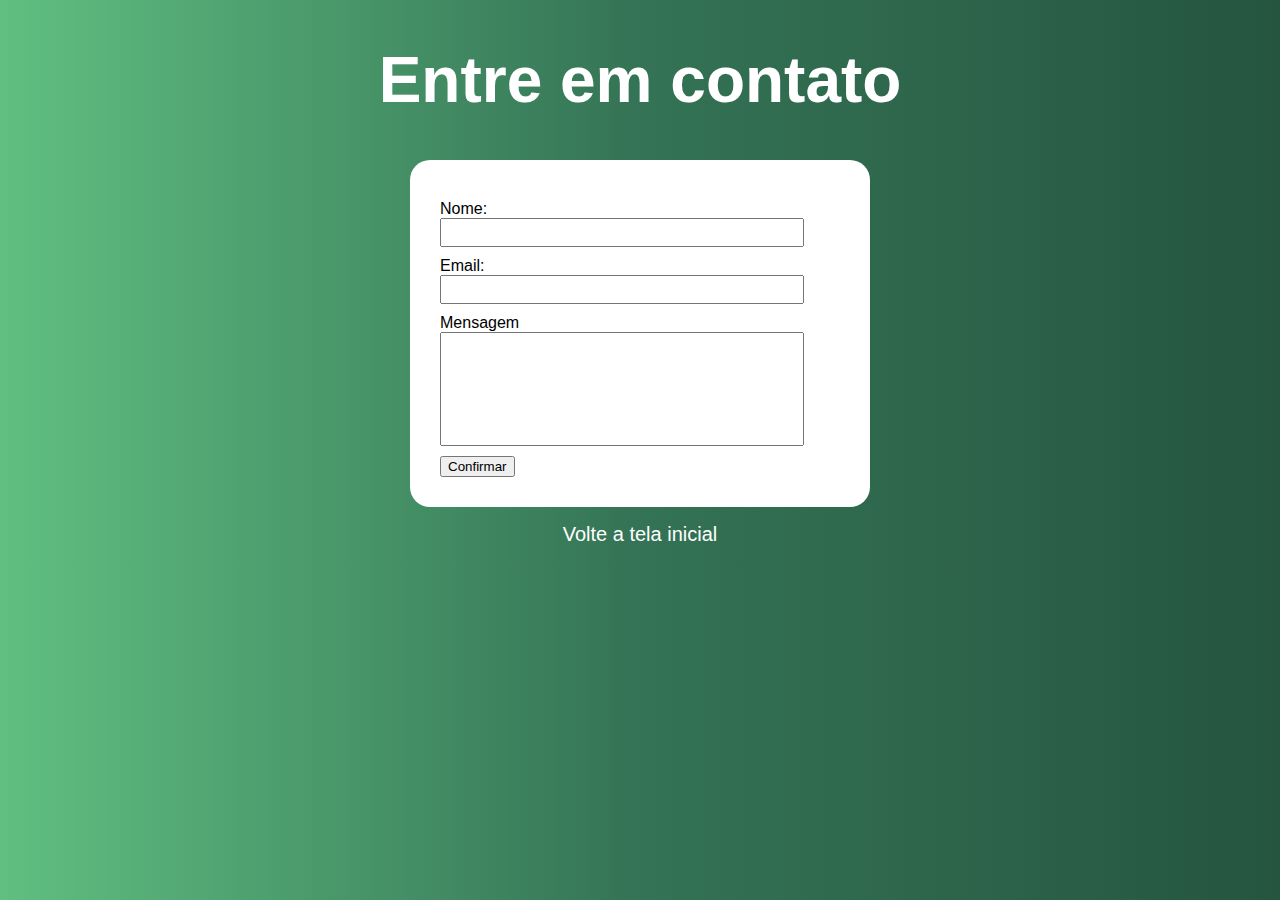
<file: contato.html>
<!DOCTYPE html>
<html lang="pt-br">

<head>
    <meta charset="UTF-8">
    <meta name="viewport" content="width=device-width, initial-scale=1.0">
    <title>Formulário de Contato</title>
    <link rel="stylesheet" href="contato.css">
</head>

<body>
    <h1>Entre em contato</h1>
    <main>
        <label>Nome:</label>
        <input type="text" nome="nome" id="nome">
        <label>Email:</label>
        <input type="text" nome="email" id="email">
        <label>Mensagem</label>
        <div>
            <input type="text" nome="mensagem" id="mensagem">
            <button type="submit">Confirmar</button>
        </div>

    </main>

    <p><a href="index.html">Volte a tela inicial</a></p>


</body>

</html>
</file>
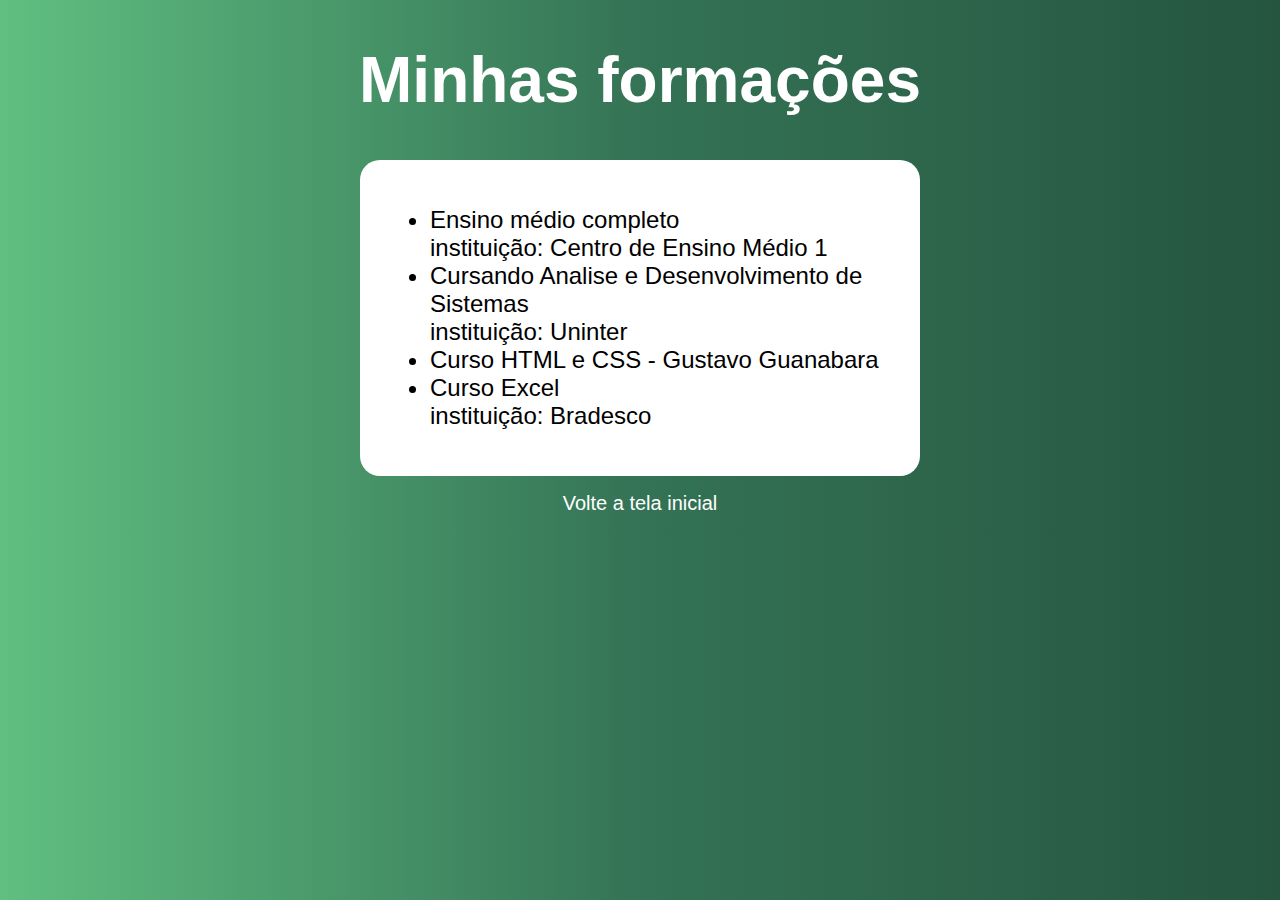
<file: formacao.html>
<!DOCTYPE html>
<html lang="en">

<head>
    <meta charset="UTF-8">
    <meta name="viewport" content="width=device-width, initial-scale=1.0">
    <title>Formações</title>
    <link rel="stylesheet" href="formacao.css">
</head>

<body>
    <h1>Minhas formações</h1>
    <main>
        <ul>
            <li>Ensino médio completo <br>
                instituição: Centro de Ensino Médio 1
            </li>
            <li>Cursando Analise e Desenvolvimento de Sistemas <br>
                instituição: Uninter
            </li>
            <li>Curso HTML e CSS - Gustavo Guanabara</li>
            <li>Curso Excel <br>
                instituição: Bradesco
            </li>
        </ul>
    </main>
    <p><a href="index.html">Volte a tela inicial</a></p>

</body>

</html>
</file>
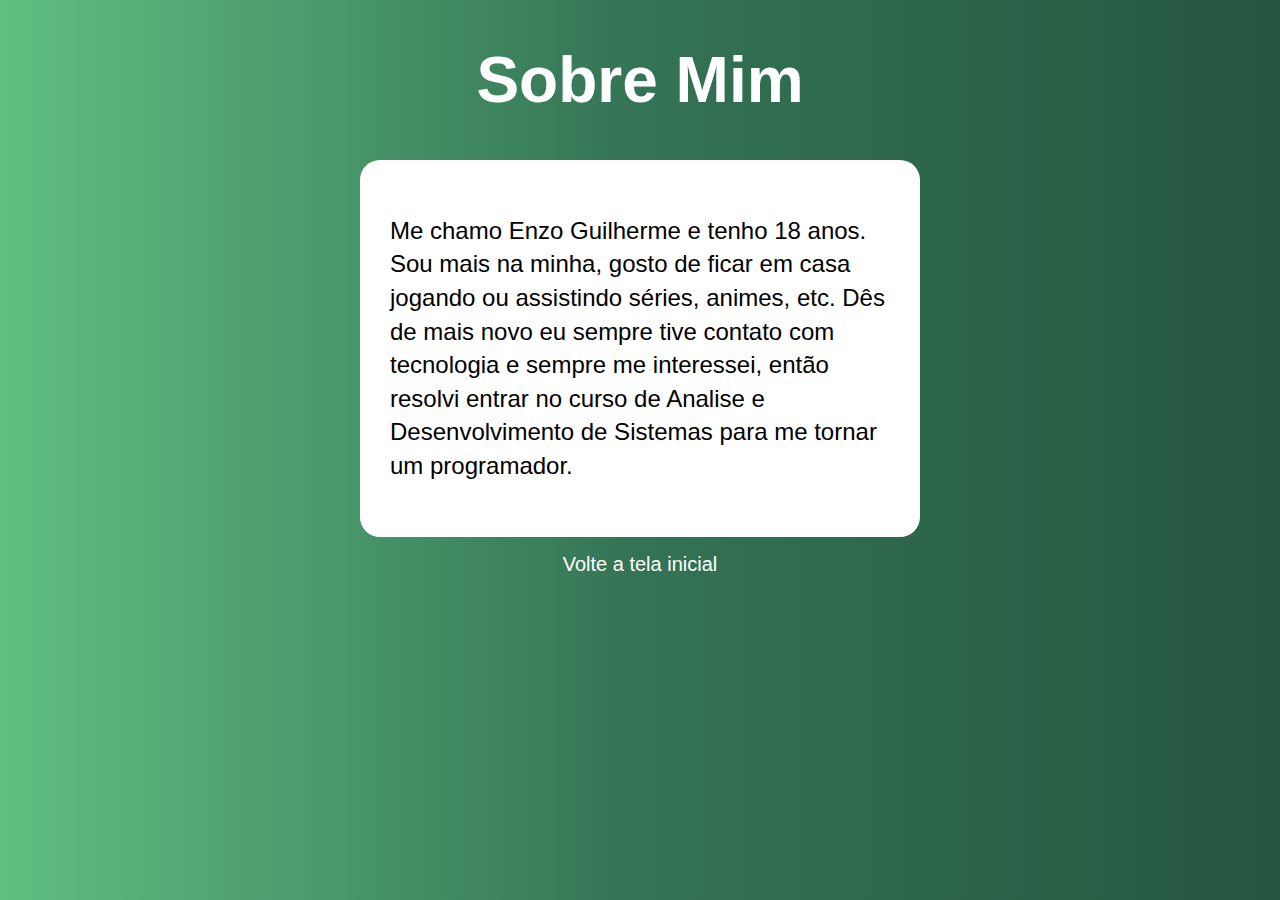
<file: sobremim.html>
<!DOCTYPE html>
<html lang="pt-br">

<head>
    <meta charset="UTF-8">
    <meta name="viewport" content="width=device-width, initial-scale=1.0">
    <title>Sobre Mim</title>
    <link rel="stylesheet" href="sobremim.css">
</head>

<body>
    <h1>Sobre Mim</h1>
    <main>
        <p>Me chamo Enzo Guilherme e tenho 18 anos. Sou mais na minha, gosto de ficar
            em casa jogando ou assistindo séries, animes, etc. Dês de mais novo eu sempre
            tive contato com tecnologia e sempre me interessei, então resolvi entrar 
            no curso de Analise e Desenvolvimento de Sistemas para me tornar um programador. </p>
    </main>

    <p><a href="index.html">Volte a tela inicial</a></p>
</body>

</html>
</file>
<file: contato.css>
@charset "UTF-8";

/*Define a cor e a fonte do conteúdo*/
body {
    font-family: Arial, Helvetica, sans-serif;
    background-image: linear-gradient(to right, #60BF81,#347355, #25553f);
}

h1 {
    font-size: 4em;
    text-align: center;
    color: white;
}

/*Define o estilo do conteúdo principal*/
main {
    margin: auto;
    background-color: white;
    width: 400px;
    padding: 30px;
    border-radius: 20px;
}

label {
    display: block; /* Faz com que os label não fiquem na mesma linha*/
    padding-top: 10px;
}

/*Modifica o estilo dos input*/
input {
    padding: 5px;
    width: 350px;
}

div input {
    height: 100px;
}

/*Cria um botão de confirmar*/
button {
    display: block;
    margin-top: 10px;
}

a {
    text-decoration: none;
    color: white;
    font-size: 20px;
}

/*Muda a cor do link ao passar o mouse por cima*/
a:hover {
    color: rgba(255, 255, 255, 0.675);
}

p {
    text-align: center;
}
</file>
<file: formacao.css>
@charset "UTF-8";

/*Define a cor e a fonte do conteúdo*/
body {
    font-family: Arial, Helvetica, sans-serif;
    background-image: linear-gradient(to right, #60BF81,#347355, #25553f);
}

/*Define o estilo do conteúdo principal*/
main {
    margin: auto;
    background-color: white;
    width: 500px;
    padding: 30px;
    border-radius: 20px;
}


h1 {
    font-size: 4em;
    text-align: center;
    color: white;
}

/*Modifica as listas*/
main li {
    color: black;
    font-size: 1.5em;
    text-align: left;
    line-height: 1.em;
}

p {
    text-align: center;
}

a {
    text-decoration: none;
    color: white;
    font-size: 20px;
}

/*Muda a cor do link ao passar o mouse por cima*/
a:hover {
    color: rgba(255, 255, 255, 0.675);
}
</file>
<file: sobremim.css>
@charset "UTF-8";

/*Define a cor e a fonte do conteúdo*/
body {
    font-family: Arial, Helvetica, sans-serif;
    background-image: linear-gradient(to right, #60BF81,#347355, #25553f);
}

h1 {
    font-size: 4em;
    text-align: center;
    color: white;
}

/*Define o estilo do conteúdo principal*/
main {
    margin: auto;
    background-color: white;
    width: 500px;
    padding: 30px;
    border-radius: 20px;
}

main > p {
    color: black;
    font-size: 1.5em;
    text-align: left;
    line-height: 1.4em;

}

p {
    text-align: center;
}

a {
    text-decoration: none;
    color: white;
    font-size: 20px;
}

/*Muda a cor do link ao passar o mouse por cima*/
a:hover {
    color: rgba(255, 255, 255, 0.675);
}
</file>
